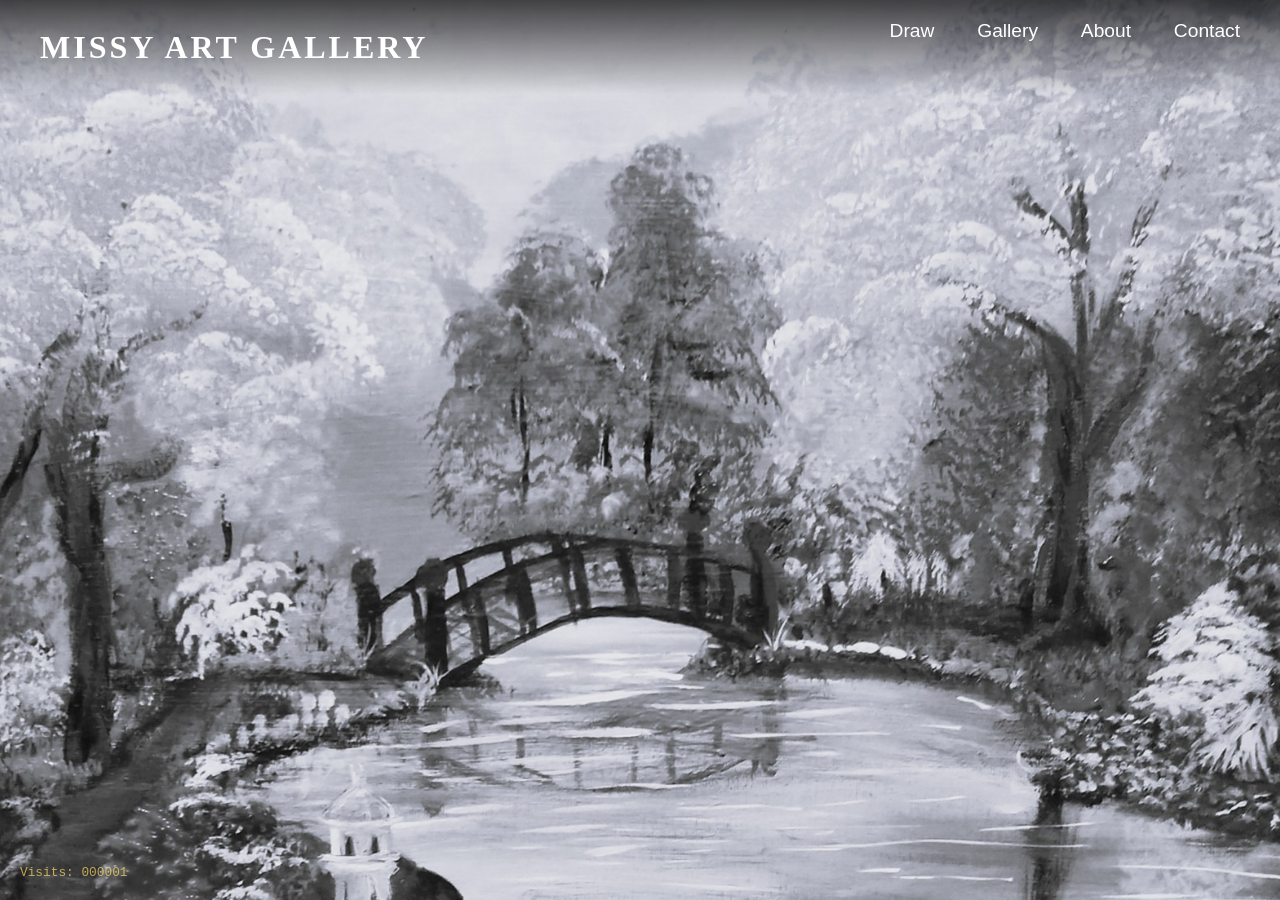
<file: index.html>
<!DOCTYPE html>
<html lang="en">
<head>
    <meta charset="UTF-8">
    <meta name="viewport" content="width=device-width, initial-scale=1.0, user-scalable=no">
    <title>Missy Art Gallery</title>
    <link rel="stylesheet" href="assets/style.css">
</head>
<body class="home-body">

    <header class="home-header">
        <h1>Missy Art Gallery</h1>
        <nav class="main-nav">
            <a href="draw.html">Draw</a>
            <a href="gallery.html">Gallery</a>
            <a href="about.html">About</a>
            <a href="contact.html">Contact</a>
        </nav>
    </header>

    <main id="color-reveal-container">
        <div class="image-wrapper">
            <!-- The color image is the background -->
        </div>
        <canvas id="reveal-canvas"></canvas>
        <div id="sparkle-container"></div>
        <div id="visit-counter">Visits: <span id="count">...</span></div>
    </main>

    <script src="assets/script.js"></script>

</body>
</html>
</file>
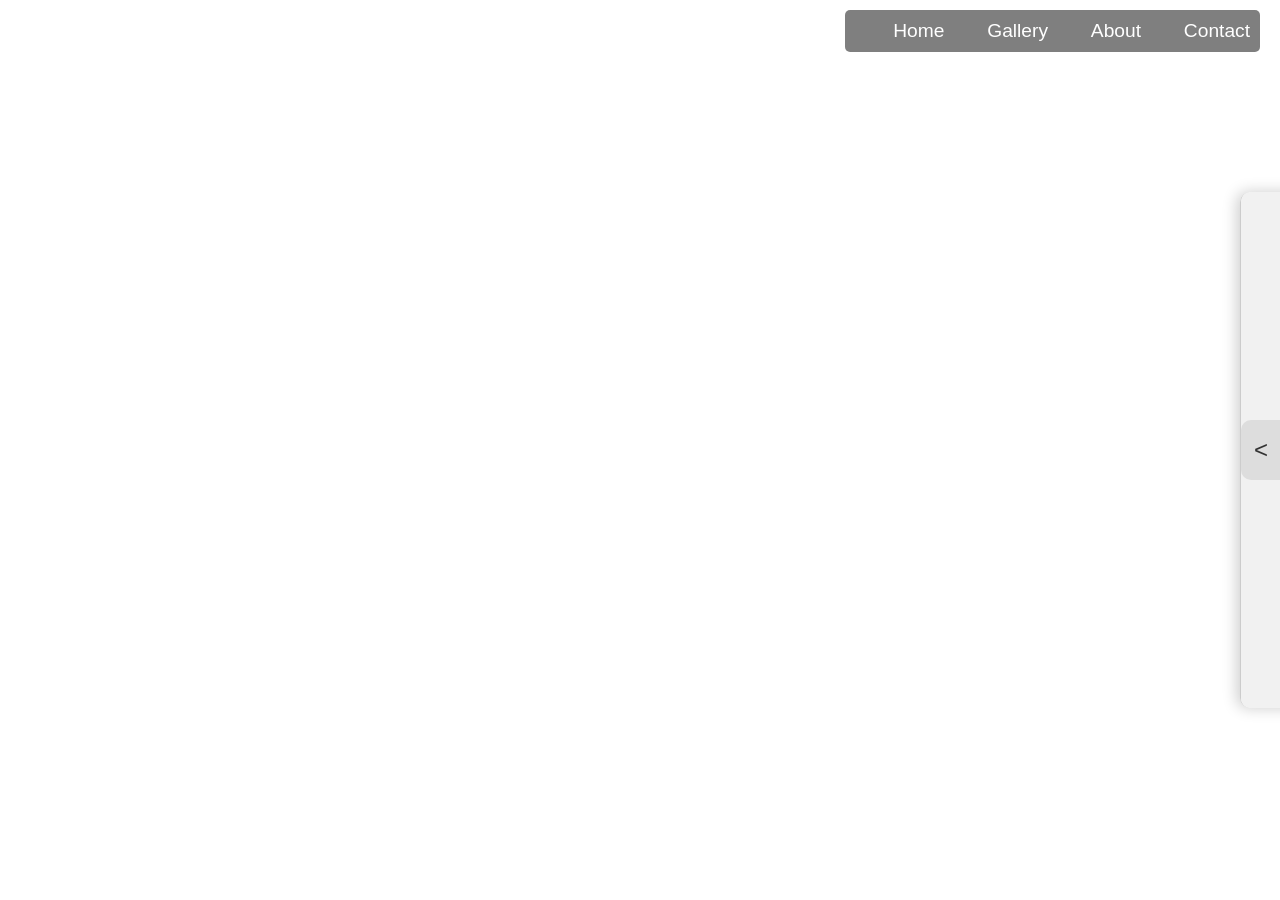
<file: draw.html>
<!DOCTYPE html>
<html lang="en">
<head>
    <meta charset="UTF-8">
    <meta name="viewport" content="width=device-width, initial-scale=1.0, user-scalable=no">
    <title>Draw - Missy Art</title>
    <link rel="stylesheet" href="assets/style.css">
    <!-- Using the local html2canvas library provided -->
    <script src="assets/html2canvas.js"></script>
</head>
<body class="draw-page-body">

    <div id="draw-container">
        <canvas id="drawing-canvas"></canvas>
    </div>

    <!-- Main Desktop Navigation -->
    <nav class="main-nav" style="position: fixed; top: 10px; right: 20px; z-index: 1000; background: rgba(0,0,0,0.5); padding: 10px; border-radius: 5px;">
        <a href="index.html">Home</a>
        <a href="gallery.html">Gallery</a>
        <a href="about.html">About</a>
        <a href="contact.html">Contact</a>
    </nav>

    <!-- Mobile Navigation -->
    <nav class="mobile-nav">
        <a href="index.html">Home</a>
        <a href="gallery.html">Gallery</a>
        <a href="about.html">About</a>
        <a href="contact.html">Contact</a>
    </nav>

    <div class="draw-toolbar" id="draw-toolbar">
        <div class="toolbar-handle" id="toolbar-handle">
            &lt;
        </div>
        <div class="toolbar-content">

            <div class="tool-group">
                <h3>Brushes</h3>
                <select id="brush-type">
                    <option value="pen">Fine Pen</option>
                    <option value="marker">Broad Marker</option>
                    <option value="crayon">Waxy Crayon</option>
                    <option value="airbrush">Soft Airbrush</option>
                    <option value="neon">Neon Glow</option>
                    <option value="erase">Eraser</option>
                </select>
            </div>

            <div class="tool-group">
                <h3>Color</h3>
                <input type="color" id="color-picker" value="#000000">
            </div>

            <div class="tool-group">
                <h3>Size</h3>
                <input type="range" id="brush-size" min="1" max="100" value="5">
            </div>

            <div class="tool-group">
                <h3>Coloring Pages</h3>
                <select id="coloring-page-select">
                    <option value="">-- Select a Page --</option>
                    <option value="assets/coloringpages/butterfly1.png">Butterfly</option>
                    <option value="assets/coloringpages/cut1.png">Flower Design 1</option>
                    <option value="assets/coloringpages/cut2.png">Flower Design 2</option>
                    <option value="assets/coloringpages/easter.png">Easter Scene</option>
                    <option value="assets/coloringpages/easteregg.png">Easter Egg</option>
                    <option value="assets/coloringpages/fairy3.png">Fairy</option>
                    <option value="assets/coloringpages/fairywoods.png">Fairy Woods</option>
                    <option value="assets/coloringpages/flower2.png">Wildflowers</option>
                    <option value="assets/coloringpages/flowers.png">Spring Flowers</option>
                    <option value="assets/coloringpages/frog1.png">Frog</option>
                    <option value="assets/coloringpages/gecko1.png">Gecko</option>
                    <option value="assets/coloringpages/knome1.png">Gnome 1</option>
                    <option value="assets/coloringpages/knome2.png">Gnome 2</option>
                    <option value="assets/coloringpages/knome3.png">Gnome 3</option>
                    <option value="assets/coloringpages/love1.png">Love Heart</option>
                    <option value="assets/coloringpages/loved1.png">Loved Word Art</option>
                    <option value="assets/coloringpages/pirate1.png">Pirate</option>
                    <option value="assets/coloringpages/cut in 12.png">Flower Bouquet</option>
                    <option value="assets/coloringpages/cut in 2.png">Nature Design</option>
                    <option value="assets/coloringpages/tomorrow.png">Tomorrow Quote</option>
                    <option value="assets/coloringpages/turtle.png">Sea Turtle 1</option>
                    <option value="assets/coloringpages/turtle1.png">Sea Turtle 2</option>
                    <option value="assets/coloringpages/yourself1.png">Yourself Quote</option>
                </select>
            </div>

            <div class="tool-group">
                <h3>Actions</h3>
                <button id="action-undo">Undo</button>
                <button id="action-clear">Clear All</button>
                <button id="action-save">Save Artwork</button>
            </div>

        </div>
    </div>

    <script src="assets/draw.js"></script>

</body>
</html>
</file>
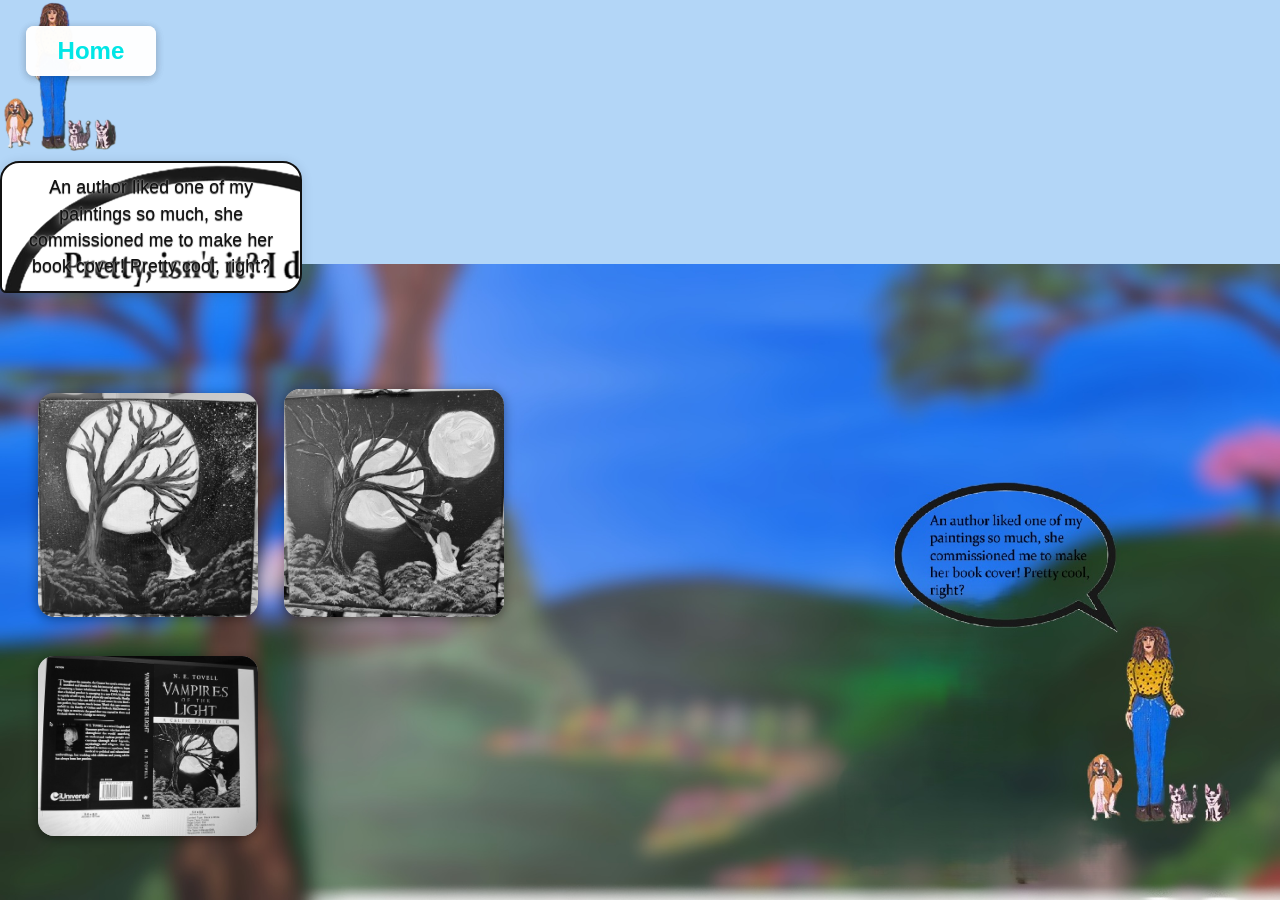
<file: MissyArtGallery/book-page.html>
<!-- 1442:0324 -->
<!DOCTYPE html>
<html lang="en">
<head>
  <meta charset="UTF-8" />
  <meta name="viewport" content="width=device-width, initial-scale=1.0" />
  <title>Book Gallery</title>
  <link rel="stylesheet" href="style.css" />
  <style>
    body {
      margin: 0;
      padding: 0;
      min-height: 100vh;
      background: url('Book/BookBack.png') right bottom/contain no-repeat, #b3d6f7;
      background-size: contain;
      background-position: right bottom;
      background-repeat: no-repeat;
      position: relative;
      font-family: 'Segoe UI', Arial, sans-serif;
    }
    .book-gallery {
      display: flex;
      flex-direction: row;
      justify-content: flex-start;
      align-items: flex-end;
      gap: 2vw;
      position: absolute;
      left: 3vw;
      bottom: 4vw;
      z-index: 2;
    }
    .book-gallery img {
      width: 220px;
      height: auto;
      border-radius: 1rem;
      box-shadow: 0 2px 12px #0006;
      filter: grayscale(1);
      transition: filter 0.4s, box-shadow 0.3s;
      cursor: pointer;
      background: #fff8;
    }
    .book-gallery img:hover,
    .book-gallery img.visited {
      filter: grayscale(0);
      box-shadow: 0 4px 24px #00e6e688;
    }
    .back-link {
      position: absolute;
      top: 2vw;
      left: 2vw;
      font-size: 1.5rem;
      font-weight: bold;
      color: #00e6e6;
      background: rgba(255,255,255,0.85);
      border-radius: 0.5rem;
      padding: 0.7rem 2rem;
      text-decoration: none;
      box-shadow: 0 2px 8px #0002;
      transition: background 0.2s, color 0.2s;
      z-index: 10;
      display: inline-block;
    }
    .back-link:hover {
      background: #00e6e6;
      color: #fff;
    }
    @media (max-width: 900px) {
      .book-gallery img { width: 140px; }
      .book-gallery { gap: 1vw; }
    }
    @media (max-width: 600px) {
      .book-gallery img { width: 90px; }
      .book-gallery { gap: 0.5vw; left: 1vw; bottom: 2vw; }
      .back-link { font-size: 1.1rem; padding: 0.5rem 1rem; }
    }
  </style>
</head>
<body>
  <a href="index.html" class="back-link">Home</a>
  <a href="#" class="back-link" id="homeBackLink">Home</a>
  <div class="book-gallery">
    <img src="Book/Book1.jpg" alt="Book 1" />
    <img src="Book/Book2.jpg" alt="Book 2" />
    <img src="Book/Book3.jpg" alt="Book 3" />
  </div>
  <!-- Modal for full image view (copied from gallery.html) -->
  <div class="modal" id="imageModal">
    <span class="close">&times;</span>
    <img class="modal-content" id="modalImg" />
  </div>
  <script src="gallery.js"></script>
  <script>
    // Mark images as visited and open modal when clicked
    document.querySelectorAll('.book-gallery img').forEach(img => {
      img.addEventListener('click', () => {
        img.classList.add('visited');
        if (typeof openModal === 'function') {
          openModal(img.src, img);
        }
      });
    });
    // Home link: set Missy to full color on return
    document.getElementById('homeBackLink').addEventListener('click', function(e) {
      e.preventDefault();
      // Set global full color mode for all backgrounds/elements (except gallery images)
      localStorage.setItem('missyFullColor', '1');
      localStorage.setItem('siteFullColor', '1');
      localStorage.setItem('skipColorWave', '1');
      window.location.href = 'index.html';
    });
  </script>
</body>
</body>
<!-- Missy Assistant Widget -->
<div class="missy-corner-widget" id="missyCornerWidget">
  <img src="Book/MissyCutOut.png" alt="Missy" class="missy-corner-img" id="missyCornerImg" style="cursor:pointer;" />
  <div class="missy-corner-bubble" id="missyCornerBubble"></div>
</div>
<script>
  // Random bubble logic
  const bubbleImgs = [
    'Book/BubbleHi.png',
    'Book/BubbleClick.png',
    'Book/BubblePretty.png',
    'Book/BubblePeaceful.png',
    'Book/BubbleShowAround.png',
    'Book/BubbleFeelFree.png'
  ];
  const bubbleMsgs = [
    "Hi! Welcome to the gallery!",
    "Click me for a surprise!",
    "An author liked one of my paintings so much, she commissioned me to make her book cover! Pretty cool, right?",
    "It's so peaceful here.",
    "Let me show you around!",
    "Feel free to explore!"
  ];
  const idx = Math.floor(Math.random() * bubbleImgs.length);
  const bubble = document.getElementById('missyCornerBubble');
  bubble.style.backgroundImage = `url('${bubbleImgs[idx]}')`;
  bubble.textContent = bubbleMsgs[idx];

  document.getElementById('missyCornerImg').addEventListener('click', function(e) {
    e.preventDefault();
    // Pick a random page (excluding current page)
    const pages = [
      { url: 'index.html', name: 'Home' },
      { url: 'gallery.html', name: 'Gallery' },
      { url: 'book-page.html', name: 'Book' },
      { url: 'aboutme/AboutMe.html', name: 'About Me' }
    ];
    const current = window.location.pathname.split('/').pop().toLowerCase();
    const filtered = pages.filter(p => !current.includes(p.url.toLowerCase()));
    const pick = filtered[Math.floor(Math.random() * filtered.length)];
    window.location.href = pick.url;
  });
</script>
</html>
</file>
<file: assets/style.css>
/* ======================================== */
/*              GENERAL SETUP               */
/* ======================================== */

body, html {
  margin: 0;
  padding: 0;
  width: 100%;
  font-family: sans-serif;
  background-color: #111;
  color: white;
  /* Disable pull-to-refresh and other overscroll actions */
  overscroll-behavior-y: contain;
}

/* Let body scroll on pages that need it */
body.scrollable {
  overflow-y: auto;
  overflow-x: hidden;
}

/* Hide scrollbar but allow scrolling */
body.scrollable::-webkit-scrollbar {
  width: 0 !important;
}

/* ======================================== */
/*                HOME PAGE                 */
/* ======================================== */

/* --- Body & Layout --- */
.home-body {
    background-color: #000;
    color: #fff;
    overflow: hidden; /* Prevent scrolling on the homepage */
    height: 100vh;
    width: 100vw;
    margin: 0;
    padding: 0;
    font-family: 'Helvetica Neue', sans-serif;
    display: flex;
    flex-direction: column;
    justify-content: center;
    align-items: center;
}

/* --- Main Image Container --- */
#color-reveal-container {
    position: relative;
    width: 100%;
    height: 100%;
    overflow: hidden;
    cursor: none; /* Hide cursor over the interactive area */
}

.image-wrapper {
    position: absolute;
    top: 0;
    left: 0;
    width: 100%;
    height: 100%;
    /* The COLOR image is the background of this div */
    background-image: url('home-bg.jpg'); /* Using the home-bg.jpg as requested */
    background-size: cover;
    background-position: center;
}

#reveal-canvas {
    position: absolute;
    top: 0;
    left: 0;
    width: 100%;
    height: 100%;
    /* The B&W image is drawn onto the canvas */
    background-color: transparent;
}

#sparkle-container { position: absolute; top: 0; left: 0; width: 100%; height: 100%; pointer-events: none; }

/* --- Header & Navigation --- */
.home-header {
    position: fixed;
    top: 0;
    left: 0;
    width: 100%;
    padding: 20px 40px;
    box-sizing: border-box;
    display: flex;
    justify-content: space-between;
    align-items: center;
    z-index: 10;
    background: linear-gradient(to bottom, rgba(0,0,0,0.7), transparent);
    pointer-events: none; /* Let clicks pass through to the canvas */
    z-index: 1000; /* Extremely high z-index to stay on top */
}

.home-header h1 {
    font-family: 'Constantia', serif;
    font-size: 2em;
    letter-spacing: 3px;
    text-transform: uppercase;
    margin: 0;
    pointer-events: auto; /* Re-enable pointer events for the title */
}

.home-header nav {
    pointer-events: auto; /* Re-enable pointer events for the nav */
}

.home-header nav a {
    color: white;
    text-decoration: none;
    font-size: 1.2em;
    margin-left: 2em;
    transition: color 0.2s;
}

.home-header nav a:hover { color: #ffe066; }

/* --- Mobile View for Homepage --- */
@media (max-width: 768px) {
    .home-header {
        flex-direction: column;
        justify-content: center;
        text-align: center;
        padding: 15px;
        background: rgba(0,0,0,0.5);
    }
    .home-header h1 { font-size: 1.5em; margin-bottom: 10px; }
    .home-header nav { display: flex; justify-content: center; flex-wrap: wrap; }
    .home-header nav a { font-size: 1em; margin: 0 10px; }
}


/* ======================================== */
/*            DESKTOP LAYOUT & NAV            */
/* ======================================== */

.page-container {
  display: grid;
  grid-template-columns: 1fr 90px; /* Content on left, sidebar on right */
  min-height: 100vh;
}

.main-content {
  grid-column: 1;
  padding: 1.5em;
  padding-right: 110px; /* Leave space for the fixed sidebar */
}

.sidebar {
  position: fixed;
  right: 0;
  top: 0;
  width: 110px;
  height: 100vh;
  background-color: #000;
  border-left: 1px solid #444;
  text-align: center;
  z-index: 1000;
  display: flex;
  flex-direction: column;
  padding: 2em 0; /* Consistent padding at top and bottom */
  box-sizing: border-box;
}

.sidebar-nav {
  display: flex;
  flex-direction: column;
  gap: 1em;
  margin-bottom: 3em; /* Space between links and the title below */
}

.sidebar-nav a {
  color: #fff;
  text-decoration: none;
  font-size: 1em;
  font-family: sans-serif;
  transition: color 0.2s;
  padding: 5px 0;
}

.sidebar-nav a:hover {
  color: #ffe066;
}

.sidebar h1 {
  margin: 0; /* Positioned right after the nav */
  font-size: 2.2em;
  font-family: 'Constantia', serif;
  letter-spacing: 5px;
  text-transform: uppercase;
  writing-mode: vertical-rl;
  transform: rotate(180deg);
  pointer-events: none;
  flex-grow: 1; /* Allows it to take up the remaining space */
  display: flex;
  justify-content: center;
}

.main-nav {
  text-align: right;
  margin-bottom: 2em;
}

.main-nav a {
  color: white;
  text-decoration: none;
  margin-left: 2em;
  font-size: 1.2em;
  transition: color 0.2s;
}

.main-nav a:hover, .mobile-nav a:hover {
  color: #ffe066;
}


/* ======================================== */
/*           MOBILE LAYOUT & NAV            */
/* ======================================== */
.mobile-nav {
  display: none;
}

@media (max-width: 768px) {
  .page-container {
      display: block;
      min-height: calc(100vh - 60px);
  }
  .main-content {
      padding: 1em;
      padding-bottom: 70px;
  }
  .sidebar, .main-nav {
      display: none;
  }
  .mobile-nav {
      display: flex;
      justify-content: space-around;
      align-items: center;
      position: fixed;
      bottom: 0;
      left: 0;
      right: 0;
      height: 60px;
      background-color: rgba(0, 0, 0, 0.9);
      border-top: 1px solid #444;
      z-index: 1000;
  }
  .mobile-nav a {
      color: #ffe066; /* Yellow for visibility */
      text-decoration: none;
      font-size: 0.9em;
      font-weight: bold;
  }
}

/* ======================================== */
/*              GALLERY PAGE                */
/* ======================================== */

.gallery-container {
  background-image: url('bgbw.png');
  background-attachment: fixed;
  background-size: cover;
  padding: 2em;
  border-radius: 10px;
}

#gallery-grid {
  display: grid;
  grid-template-columns: repeat(auto-fill, minmax(200px, 1fr));
  gap: 1em;
}

.gallery-item img {
  width: 100%;
  height: 100%;
  object-fit: cover;
  display: block;
  border-radius: 5px;
  cursor: pointer;
  filter: grayscale(100%);
  transition: filter 0.3s ease-in-out;
}

.gallery-item:hover img, .gallery-item.viewed img {
  filter: grayscale(0%);
}

#load-more-btn {
  display: block;
  margin: 2em auto;
  padding: 1em 2.5em;
  background-color: #ffe066;
  color: #000;
  border: none;
  border-radius: 5px;
  font-size: 1em;
  cursor: pointer;
  transition: background-color 0.2s;
}

#load-more-btn:hover { background-color: #fff; }
#load-more-btn.hidden { display: none; }


/* ======================================== */
/*                 LIGHTBOX                 */
/* ======================================== */

#lightbox-overlay {
  position: fixed;
  top: 0; left: 0; width: 100%; height: 100%;
  background: rgba(0, 0, 0, 0.9);
  display: none;
  justify-content: center;
  align-items: center;
  z-index: 2000;
  padding: 1em;
  box-sizing: border-box;
}
#lightbox-image { max-width: 95vw; max-height: 80vh; border-radius: 5px; }
#close-lightbox { position: absolute; top: 15px; right: 25px; font-size: 45px; color: white; cursor: pointer; }
#lightbox-caption { position: absolute; bottom: 15px; text-align: center; color: #ccc; padding: 10px; width: 80%; max-width: 700px; }


/* ======================================== */
/*                ABOUT PAGE                */
/* ======================================== */

.about-container {
    background-image: url('bgbw.png');
    background-attachment: fixed;
    background-size: cover;
    margin: -2em;
}
.about-section {
    height: 100vh;
    display: flex;
    justify-content: center;
    align-items: center;
    padding: 2em;
    box-sizing: border-box;
}
.about-section img {
    max-width: 100%;
    max-height: 100%;
    object-fit: contain;
    border-radius: 10px;
    box-shadow: 0 10px 30px rgba(0,0,0,0.5);
}
@media (max-width: 768px) {
  .about-container { margin: -1em; padding-bottom: 60px; }
  .about-section { height: auto; min-height: 80vh; padding: 1em; }
}

/* ======================================== */
/*                 DRAW PAGE                */
/* ======================================== */

.draw-page-body {
    background-color: #fff;
    overflow: hidden; /* No scrolling on the draw page */
}

#draw-container {
    position: relative;
    width: 100vw;
    height: 100vh;
}

#drawing-canvas {
    position: absolute;
    top: 0;
    left: 0;
    width: 100%;
    height: 100%;
    cursor: crosshair;
}

/* --- Slide-out Toolbar --- */
.draw-toolbar {
    position: fixed;
    top: 50%;
    right: 0;
    transform: translateY(-50%) translateX(calc(100% - 40px));
    width: 250px;
    background-color: rgba(240, 240, 240, 0.9);
    border-left: 1px solid #ccc;
    border-top-left-radius: 10px;
    border-bottom-left-radius: 10px;
    box-shadow: -3px 0 15px rgba(0,0,0,0.2);
    transition: transform 0.3s ease-in-out;
    padding: 10px;
    z-index: 100;
    max-height: 90vh;
    overflow-y: auto;
}

.draw-toolbar:hover, .draw-toolbar.open {
    transform: translateY(-50%) translateX(0);
}

.toolbar-handle {
    position: absolute;
    left: 0;
    top: 50%;
    transform: translateY(-50%);
    width: 40px;
    height: 60px;
    background-color: #ddd;
    border-top-left-radius: 10px;
    border-bottom-left-radius: 10px;
    cursor: pointer;
    display: flex;
    justify-content: center;
    align-items: center;
    color: #333;
    font-size: 24px;
}

.toolbar-content {
    margin-left: 40px; /* Space for the handle */
    padding: 10px;
}

.toolbar-content h3 {
    margin-top: 0;
    margin-bottom: 10px;
    color: #333;
}

.tool-group {
    margin-bottom: 15px;
}

.tool-group button, .tool-group input {
    width: 100%;
    padding: 8px;
    margin-bottom: 5px;
    border: 1px solid #ccc;
    border-radius: 5px;
    background-color: #fff;
    cursor: pointer;
    font-size: 14px;
}
.tool-group button:hover { background-color: #eee; }
.tool-group button.active { background-color: #ffe066; }

input[type="color"] {
    padding: 0;
    height: 40px;
}

/* --- Coloring Pages --- */
#coloring-pages-container {
    display: flex;
    gap: 5px;
    overflow-x: auto;
}

#coloring-pages-container img {
    width: 60px;
    height: 60px;
    object-fit: cover;
    border: 2px solid #ccc;
    border-radius: 5px;
    cursor: pointer;
    transition: transform 0.2s;
}
#coloring-pages-container img:hover { transform: scale(1.05); }

/* --- Simple Back Button --- */
.back-button {
    position: fixed;
    top: 20px;
    left: 20px;
    padding: 10px 20px;
    background-color: rgba(0,0,0,0.5);
    color: white;
    text-decoration: none;
    border-radius: 5px;
    z-index: 100;
}

/* ======================================== */
/*               CONTACT PAGE               */
/* ======================================== */

.contact-container {
    background-image: url('bgbw.png');
    background-attachment: fixed;
    background-size: cover;
    padding: 1.5em;
    border-radius: 10px;
    max-width: 800px;
    margin: 0 auto;
    background-color: rgba(0, 0, 0, 0.85); /* More opaque for better readability */
    color: #ffe066; /* Gold text for high contrast */
    box-shadow: 0 0 20px rgba(0,0,0,0.5);
}

.contact-container h2 {
    color: #ffe066;
    text-align: center;
    font-size: 1.5em;
    margin-bottom: 0.5em;
    margin-top: 0;
}

.form-group {
    margin-bottom: 0.8em;
}

.form-group label {
    display: block;
    margin-bottom: 0.2em;
    color: #ffe066; /* Matching gold for high contrast */
    font-size: 0.9em;
}

.form-group input,
.form-group textarea {
    width: 100%;
    padding: 0.6em;
    border: 1px solid #555;
    background-color: #222;
    color: #fff;
    border-radius: 5px;
    font-size: 0.9em;
    box-sizing: border-box;
}

.submit-btn {
    display: block;
    width: 100%;
    padding: 0.8em;
    background-color: #ffe066;
    color: #000;
    border: none;
    border-radius: 5px;
    font-size: 1.1em;
    cursor: pointer;
    transition: background-color 0.2s;
}

.email-note {
    display: block;
    text-align: center;
    font-size: 0.75em;
    color: #888;
    margin-top: 5px;
}

.contact-details {
    margin-top: 1.5em;
    padding-top: 1em;
    border-top: 1px solid #444;
    text-align: center;
    color: #ffe066; /* Highly readable gold */
}

.contact-details h3 {
    color: #ffe066;
    margin-bottom: 0.5em;
    font-size: 1.2em;
}

.contact-details p {
    margin: 0.2em 0;
    font-size: 1em;
}

/* --- Visit Counter Style --- */
#visit-counter {
    position: fixed;
    bottom: 20px;
    left: 20px;
    font-family: 'Courier New', Courier, monospace;
    font-size: 0.8em;
    color: #ffe066; /* Gold/Yellow as requested */
    opacity: 0.7;
    z-index: 1000;
}

.contact-details a {
    color: #fff;
    text-decoration: none;
    transition: color 0.2s;
}

.contact-details a:hover {
    color: #ffe066;
}
</file>
<file: MissyArtGallery/style.css>
/* Responsive fix for contact modal on narrow screens */
@media (max-width: 600px) {
  .contact-modal-content {
    width: 98vw !important;
    max-width: 98vw !important;
    left: 50% !important;
    top: 50% !important;
    transform: translate(-50%, -50%) !important;
    padding: 0.5rem 0 !important;
  }
  .contact-info-box {
    width: 96vw !important;
    min-width: unset !important;
    font-size: 0.95rem !important;
    padding: 0.7rem 0.5rem !important;
  }
  .contact-info-details {
    font-size: 0.95rem !important;
  }
}
/* Book page gallery alignment fix */
.book-gallery {
  display: flex;
  flex-wrap: wrap;
  justify-content: center;
  align-items: flex-end;
  gap: 2vw;
  margin: 2vw auto 0 auto;
  width: 100%;
  max-width: 700px;
}
.book-gallery img {
  width: 180px;
  height: auto;
  border-radius: 1rem;
  box-shadow: 0 2px 12px #0006;
  filter: grayscale(1);
  transition: filter 0.4s, box-shadow 0.3s;
  cursor: pointer;
  background: #fff8;
  margin-bottom: 1vw;
}
@media (max-width: 900px) {
  .book-gallery img { width: 120px; }
}
@media (max-width: 600px) {
  .book-gallery img { width: 90px; }
  .book-gallery { gap: 1vw; }
}
/* Contact Modal and About Me Modal improvements */
.contact-modal-content {
  position: fixed;
  top: 50%;
  left: 50%;
  transform: translate(-50%, -50%);
  max-width: 95vw;
  width: 600px;
  display: flex;
  flex-direction: column;
  align-items: center;
  justify-content: center;
  z-index: 1000;
  background: none;
}
.contact-modal-img {
  width: 100%;
  max-width: 600px;
  border-radius: 1.2rem;
  box-shadow: 0 2px 16px #0002;
  display: block;
}
.contact-info-box {
  position: relative;
  min-width: 320px;
  max-width: 90vw;
  background: rgba(255,255,255,0.96);
  border-radius: 1rem;
  box-shadow: 0 2px 16px #0003;
  display: flex;
  flex-direction: column;
  align-items: center;
  justify-content: center;
  z-index: 10;
  padding: 1.2rem 1.5rem;
  font-size: 1.1rem;
  margin: 0 auto;
  text-align: center;
}
.contact-info-box h2 {
  margin: 0 0 0.5rem 0;
  font-size: 1.1rem;
  color: #111;
  text-shadow: 0 1px 4px #fff;
}
.contact-info-details {
  display: flex;
  flex-direction: column;
  gap: 0.3rem;
  width: 100%;
  align-items: center;
  text-align: center;
}
@media (max-width: 900px) {
  .contact-modal-content { width: 98vw; max-width: 98vw; }
  .contact-modal-img { max-width: 98vw; }
  .contact-info-box { width: 90vw; font-size: 0.95rem; }
}
@media (max-width: 600px) {
  .contact-modal-content { width: 100vw; max-width: 100vw; }
  .contact-modal-img { max-width: 100vw; }
  .contact-info-box { width: 98vw; font-size: 0.9rem; }
}
/* Missy bubble uses transparent PNG background, no solid fill */
/* Missy bubble uses transparent PNG background, no solid fill */
.missy-corner-bubble {
  background: no-repeat center/contain;
  color: #222;
  border: none;
  padding: 2.5rem 2.5rem 2.5rem 2.5rem;
  font-size: 1.25rem;
  max-width: 320px;
  min-width: 120px;
  min-height: 80px;
  margin-bottom: 0.7rem;
  pointer-events: auto;
  font-family: 'Segoe UI', Arial, sans-serif;
  line-height: 1.5;
  letter-spacing: 0.01em;
  display: flex;
  align-items: center;
  justify-content: center;
  text-align: center;
  text-shadow: 0 2px 8px #fff, 0 1px 1px #000, 0 0px 2px #fff;
}
@media (max-width: 600px) {
  .missy-corner-img {
    width: 100px;
    max-width: 50vw;
  }
  .missy-corner-bubble {
    font-size: 1.1rem;
    max-width: 90vw;
    padding: 1.5rem 1.1rem 1.5rem 1.1rem;
  }
}
@media (max-width: 600px) {
  .missy-corner-img {
    width: 100px;
    max-width: 50vw;
  }
  .missy-corner-bubble {
    font-size: 1.1rem;
    max-width: 90vw;
    padding: 1rem 1.1rem;
  }
}
/* Contact the Artist section styles 1442:0324 */  */

/* Missy Assistant Widget (fixed corner) */
.missy-corner-widget {
  position: fixed;
  right: 1vw;
  bottom: 1vw;
  z-index: 9999;
  display: flex;
  flex-direction: column;
  align-items: flex-end;
  pointer-events: none;
}
.missy-corner-img {
  width: 120px;
  max-width: 30vw;
  height: auto;
  margin-bottom: 0.2rem;
  pointer-events: none;
}
.missy-corner-bubble {
  background: #fff;
  color: #111;
  border: 2px solid #111;
  border-radius: 1.2rem 1.2rem 1.2rem 0.4rem;
  padding: 0.7rem 1.2rem;
  font-size: 1.1rem;
  max-width: 260px;
  margin-bottom: 0.5rem;
  box-shadow: 0 2px 12px #0002;
  pointer-events: auto;
}
@media (max-width: 600px) {
  .missy-corner-img {
    width: 80px;
    max-width: 40vw;
  }
  .missy-corner-bubble {
    font-size: 0.95rem;
    max-width: 70vw;
    padding: 0.5rem 0.7rem;
  }
}
#missyImg {
  width: 120px;
  height: auto;
  max-width: 30vw;
  display: block;
  margin: 0 auto;
}
.missy-bubble {
  width: 110px;
  height: auto;
  max-width: 28vw;
  display: block;
  margin: 0.2rem auto 0 auto;
}
@media (max-width: 600px) {
  #missyImg {
    width: 160px;
    max-width: 80vw;
  }
  .missy-bubble {
    width: 210px;
    max-width: 90vw;
  }
}
#contact-section {
  width: 100vw;
  display: flex;
  justify-content: center;
  align-items: center;
  padding: 2rem 0;
  background: #f8f8f8;
}
#contact-section > div {
  position: relative;
  width: 90vw;
  max-width: 500px;
}
#contact-section img {
  width: 100%;
  border-radius: 1.2rem;
  box-shadow: 0 2px 16px #0002;
  display: block;
}
#contact-section .contact-box {
  position: absolute;
  left: 50%;
  top: 50%;
  transform: translate(-50%,-50%);
  width: 70%;
  max-width: 340px;
  height: 170px;
  background: #1ed760;
  border-radius: 1.2rem;
  box-shadow: 0 2px 12px #0002;
  display: flex;
  flex-direction: column;
  align-items: center;
  justify-content: center;
  gap: 1rem;
  padding: 1.2rem 1rem;
}
#contact-section .contact-box h2 {
  margin: 0 0 0.5rem 0;
  font-size: 1.3rem;
  color: #111;
}
#contact-section .contact-box a {
  color: #1877f3;
  font-size: 1.1rem;
  text-decoration: none;
  display: flex;
  align-items: center;
  gap: 0.5rem;
  transition: color 0.2s;
}
#contact-section .contact-box a#contactEmail {
  color: #111;
}
#contact-section .contact-box a:hover {
  color: #e6007a;
}
@media (max-width: 600px) {
  #contact-section > div {
    max-width: 98vw;
  }
  #contact-section .contact-box {
    width: 90vw;
    max-width: 98vw;
    height: auto;
    min-height: 120px;
    padding: 1rem 0.5rem;
  }
  #contact-section .contact-box h2 {
    font-size: 1.1rem;
  }
  #contact-section .contact-box a {
    font-size: 1rem;
  }
}
/* Floating close button for About Me modal */
#floatingCloseBtn {
  position: fixed;
  bottom: 32px;
  right: 32px;
  z-index: 9999;
  background: #fff;
  color: #111;
  font-size: 2.2rem;
  border: 2px solid #00e6e6;
  border-radius: 50%;
  width: 48px;
  height: 48px;
  box-shadow: 0 2px 12px #0004;
  cursor: pointer;
  display: none;
  align-items: center;
  justify-content: center;
  transition: background 0.2s, color 0.2s;
}
#floatingCloseBtn:hover {
  background: #00e6e6;
  color: #fff;
}

/* Scroll indicator for About Me modal */
#scrollIndicator {
  position: fixed;
  left: 50%;
  top: calc(100vh - 80px);
  transform: translateX(-50%);
  background: rgba(255,255,255,0.9);
  color: #00e6e6;
  font-size: 1.3rem;
  padding: 0.5rem 1.2rem;
  border-radius: 1.2rem;
  box-shadow: 0 2px 8px #0002;
  z-index: 9998;
  pointer-events: none;
  user-select: none;
  -webkit-user-select: none;
  animation: scroll-indicator-bounce 1.2s infinite;
}
@keyframes scroll-indicator-bounce {
  0%, 100% { top: calc(100vh - 80px); }
  50% { top: calc(100vh - 70px); }
}
/* Clean gallery header styles */
.gallery-header-clean {
  position: relative;
  z-index: 2;
  background: transparent;
  padding: 2rem 0 1rem 0;
  text-align: center;
  display: flex;
  flex-direction: column;
  align-items: center;
}
.gallery-header-clean .site-title {
  font-size: 3rem;
  font-weight: bold;
  letter-spacing: 0.1em;
  color: #111;
  margin-bottom: 1.5rem;
  text-align: center;
  -webkit-user-select: none;
  user-select: none;
}
.gallery-nav-clean {
  display: flex;
  gap: 2.5rem;
  justify-content: center;
  margin-bottom: 1.5rem;
}
.gallery-nav-clean .nav-link {
  font-size: 2rem;
  font-weight: bold;
  color: #111;
  text-decoration: none;
  background: none;
  border: none;
  padding: 0.5rem 1rem;
  transition: color 0.3s;
  cursor: pointer;
  -webkit-user-select: none;
  user-select: none;
}
.gallery-nav-clean .nav-link:hover, .gallery-nav-clean .nav-link:focus {
  color: #e6007a;
}
.site-subtitle { 
  font-size: 1.1rem;
  margin-top: 0.5rem;
  margin-bottom: 2rem;
  color: #111;
  text-align: center;
  letter-spacing: 0.05em;
  -webkit-user-select: none;
  user-select: none;
}
/* Colorful, modern, mobile-first styles for the digital art gallery */
body {
  margin: 0;
  font-family: 'Segoe UI', Arial, sans-serif;
  color: #111;
}

.home-bg {
  min-height: 100vh;
  width: 100vw;
  position: fixed;
  top: 0; left: 0; right: 0; bottom: 0;
  z-index: 0;
  overflow: hidden;
  pointer-events: none;
}
.home-bg::before {
  content: '';
  position: absolute;
  top: 0; left: 0; right: 0; bottom: 0;
  background: url('homeback16x9.jpg') center center/cover no-repeat;
  filter: grayscale(1);
  z-index: 0;
  pointer-events: none;
}

.color-reveal {
  position: absolute;
  top: 0; left: 0; right: 0; bottom: 0;
  background: url('homeback16x9.jpg') center center/cover no-repeat;
  z-index: 1;
  pointer-events: none;
  /* Start fully masked (hidden) */
  -webkit-mask-image: linear-gradient(90deg, transparent 0%, transparent 100%);
  mask-image: linear-gradient(90deg, transparent 0%, transparent 100%);
  -webkit-mask-size: 100% 100%;
  mask-size: 100% 100%;
  -webkit-mask-repeat: no-repeat;
  mask-repeat: no-repeat;
  transition: mask-image 0.3s, -webkit-mask-image 0.3s;
}

.home-overlay {
  position: absolute;
  top: 0; left: 0; right: 0; bottom: 0;
  display: flex;
  flex-direction: column;
  align-items: center;
  justify-content: flex-start;
  z-index: 10;
  pointer-events: auto;
}
/* Default top padding for desktop */
.home-overlay-top {
  padding-top: 5vh;
}

@media (max-width: 600px) {
  .home-overlay-top {
    padding-top: 1.5vh;
    overflow-y: auto;
    max-height: 100vh;
  }
}
.site-title {
  font-size: 3rem;
  font-weight: bold;
  letter-spacing: 0.1em;
  color: #111;
  margin-bottom: 2rem;
  text-align: center;
  -webkit-user-select: none;
  user-select: none;
  word-break: break-word;
}

.site-title span {
  display: inline-block;
  background: none !important;
  padding: 0;
  margin: 0;
  line-height: 1.1;
  font-size: inherit;
  font-family: inherit;
  font-weight: inherit;
  letter-spacing: inherit;
  transition: color 0.3s;
}
@media (max-width: 600px) {
  .site-title {
    font-size: 2rem;
    word-break: break-word;
  }
  .site-title span {
    font-size: inherit;
    padding: 0;
    margin: 0;
    background: none !important;
    line-height: 1.1;
  }
}
.home-nav {
  display: flex;
  gap: 2.5rem;
  margin-top: 1rem;
}

@media (max-width: 600px) {
  .home-nav {
    display: flex;
    flex-direction: row;
    justify-content: space-between;
    align-items: center;
    width: 98vw;
    margin: 0 auto;
    padding: 0 0 1.5rem 0;
    gap: 0;
  }
  .nav-link {
    font-size: 1.1rem;
    padding: 1rem 0.5rem;
    width: 33vw;
    min-width: 80px;
    max-width: 120px;
    background: rgba(255,255,255,0.7);
    border-radius: 0.5rem;
    display: block;
    box-sizing: border-box;
    color: #111;
    font-weight: bold;
    letter-spacing: 0.03em;
    box-shadow: 0 2px 8px #0001;
    text-align: center;
    margin: 0;
  }
  .nav-link:nth-child(1) { text-align: left; margin-left: 0.5vw; }
  .nav-link:nth-child(2) { text-align: center; }
  .nav-link:nth-child(3) { text-align: right; margin-right: 0.5vw; }
  .nav-link.active {
    background: #00e6e6;
    color: #fff;
  }
}
.nav-link {
  font-size: 2rem;
  font-weight: bold;
  color: #111;
  text-decoration: none;
  background: none;
  border: none;
  padding: 0.5rem 1rem;
  transition: color 0.3s, background 0.3s;
  cursor: pointer;
  -webkit-user-select: none;
  user-select: none;
  border-radius: 0.5rem;
}
.nav-link:hover, .nav-link:focus {
  color: #e6007a;
}
/* Only the active nav link gets a colored bar */
.nav-link.active {
  background: #00e6e6;
  color: #fff;
  filter: none !important;
}
.nav-link.visited {
  color: #00e6e6;
  filter: none !important;
}

/* Gallery page background */



  /* Add body-specific styles here if needed */

.gallery-bg {
  position: fixed;
  top: 0; left: 0; right: 0; bottom: 0;
  width: 100vw;
  height: 100vh;
  z-index: 0;
  background: url('Gallery/gallery-backgroundbw.png') repeat;
  background-size: 600px auto;
  pointer-events: none;
}
/* Remove ::before, use direct background on .gallery-bg for reliability */
.gallery-header {
  position: relative;
  z-index: 2;
  background: transparent;
  padding: 2rem 0 1rem 0;
  text-align: center;
}
.gallery-title {
  font-size: 2rem;
  font-weight: bold;
  color: #111;
  margin-bottom: 0.5rem;
}
.gallery-nav {
  display: flex;
  gap: 2rem;
  justify-content: center;
  margin-bottom: 1.5rem;
}
.gallery-nav .nav-link {
  font-size: 1.2rem;
}
/* ...existing gallery grid and thumb styles... */

.navbar {
  display: flex;
  justify-content: space-between;
  align-items: center;
  background: #e6007a;
  padding: 1rem 2rem;
  position: sticky;
  top: 0;
  z-index: 100;
}
.gallery-title {
  font-size: 1.5rem;
  font-weight: bold;
  letter-spacing: 2px;
}
.nav-links a {
  color: #fff;
  text-decoration: none;
  margin-left: 2rem;
  font-weight: 500;
  transition: color 0.2s;
}
.nav-links a:hover {
  color: #ffb300;
}
.hero {
  text-align: center;
  padding: 4rem 1rem 2rem 1rem;
  background: linear-gradient(120deg, #e6007a 0%, #00e6e6 100%);
}
.hero h1 {
  font-size: 2.5rem;
  margin: 0 0 1rem 0;
  color: #fff;
  letter-spacing: 3px;
}
.hero-sub {
  font-size: 1.2rem;
  color: #fff;
  opacity: 0.8;
}
.about-section {
  background: #231942;
  padding: 2rem 0 3rem 0;
  overflow-x: hidden;
}
.about-section h2 {
  text-align: center;
  margin-bottom: 2rem;
  color: #ffb300;
}
.about-panels {
  display: flex;
  overflow-x: auto;
  scroll-snap-type: x mandatory;
  gap: 2rem;
  padding: 0 2rem;
  justify-content: center;
}
.about-panel {
  flex: 0 0 70vw;
  max-width: 400px;
  min-width: 280px;
  background: #2d1457;
  border-radius: 1.5rem;
  box-shadow: 0 4px 24px #0008;
  margin-bottom: 1rem;
  scroll-snap-align: center;
  filter: grayscale(1);
  transition: filter 0.4s, box-shadow 0.3s;
  position: relative;
  text-align: center;
}
.about-panel.active {
  filter: grayscale(0);
  box-shadow: 0 8px 32px #e6007a88;
}
.about-panel img {
  width: 100%;
  height: 220px;
  object-fit: cover;
  border-radius: 1.5rem 1.5rem 0 0;
}
.bio {
  padding: 1rem;
  color: #fff;
  font-size: 1rem;
}
.gallery-section {
  background: transparent;
  padding: 2rem 0 4rem 0;
}
.gallery-section h2 {
  /* Responsive gallery grid and image sizing */
  .gallery-grid {
    display: grid;
    grid-template-columns: repeat(auto-fit, minmax(180px, 1fr));
    gap: 1.5rem;
    margin: 2vw auto;
    max-width: 1200px;
    padding-bottom: 2.5rem;
  }
  .gallery-thumb {
    width: 100%;
    max-width: 180px;
    aspect-ratio: 1/1.1;
    border-radius: 1rem;
    box-shadow: 0 2px 12px #0006;
    filter: grayscale(1);
    transition: filter 0.4s, box-shadow 0.3s;
    cursor: pointer;
    background: #fff8;
    height: auto;
    margin-bottom: 0.5rem;
  }
  @media (max-width: 900px) {
    .gallery-grid {
      grid-template-columns: repeat(auto-fit, minmax(140px, 1fr));
      max-width: 98vw;
      gap: 1rem;
    }
    .gallery-thumb {
      max-width: 120px;
    }
  }
  @media (max-width: 600px) {
    .gallery-grid {
      grid-template-columns: 1fr;
      max-width: 100vw;
      gap: 0.7rem;
      padding: 0 0.5vw 2vw 0.5vw;
    }
    .gallery-thumb {
      width: 90vw !important;
      max-width: 98vw !important;
      height: auto !important;
      border-radius: 1.1rem;
      margin: 0 auto 0.7rem auto;
      box-shadow: 0 2px 10px #0002;
    }
  }
  @media (max-width: 900px) {
    .gallery-grid {
      grid-template-columns: repeat(auto-fit, minmax(160px, 1fr));
      max-width: 98vw;
    }
    .gallery-thumb {
      max-width: 180px;
    }
  }
  @media (max-width: 600px) {
    .gallery-grid {
      grid-template-columns: repeat(auto-fit, minmax(120px, 1fr));
      max-width: 100vw;
    }
    .gallery-thumb {
      max-width: 120px;
    }
  }
  text-align: center;
  color: #00e6e6;
  margin-bottom: 2rem;
}
.gallery-bg {
  position: fixed;
  top: 0;
  left: 0;
  width: 100vw;
  height: 100vh;
  z-index: 0;
  background: url('Gallery/gallery-backgroundbw.png') center center/cover no-repeat;
  opacity: 1;
  pointer-events: none;
  filter: grayscale(1);
}
  transition: filter 0.4s, box-shadow 0.3s;
  cursor: pointer;
  box-shadow: 0 2px 12px #0006;
  background: #222;
}
.gallery-thumb.visited {
  filter: grayscale(0) !important;
}
.gallery-thumb:hover,
.gallery-thumb:focus {
  filter: grayscale(0);
  box-shadow: 0 4px 24px #00e6e688;
}
#backToTop {
  position: fixed;
  bottom: 2rem;
  right: 2rem;
  background: #e6007a;
  color: #fff;
  border: none;
  border-radius: 50%;
  width: 48px;
  height: 48px;
  font-size: 2rem;
  cursor: pointer;
  box-shadow: 0 2px 12px #0008;
  opacity: 0.7;
  z-index: 200;
  transition: opacity 0.2s, background 0.2s;
}
#backToTop:hover {
  opacity: 1;
  background: #ffb300;
  color: #231942;
}
.modal {
  display: none;
  position: fixed;
  z-index: 300;
  left: 0;
  top: 0;
  width: 100vw;
  height: 100vh;
  overflow: auto;
  background: url('Gallery/gallery-backgroundbw.png') repeat;
  background-size: 600px auto;
  /* No grayscale filter for new image */
  align-items: center;
  justify-content: center;
}
/* Gallery/About Me modal image zoomed and centered */
.modal-content {
  display: block;
  margin: 4vh auto;
  width: 90vw;
  max-width: 800px;
  max-height: 88vh;
  height: auto;
  object-fit: contain;
  border-radius: 1.2rem;
  box-shadow: 0 8px 32px #e6007a88;
  background: #fff;
}
@media (max-width: 700px) {
  .modal-content {
    max-width: 98vw;
    width: 98vw;
    border-radius: 0.7rem;
  }
}
@media (max-width: 400px) {
  .modal-content {
    max-width: 100vw;
    border-radius: 0.3rem;
  }
}
 /* ...existing styles... */
 /* ...your media queries below... */

  @media (max-width: 400px) {
    .modal-content {
      max-width: 100vw;
      border-radius: 0;
    }
  }
@media (max-width: 700px) {
  .modal-content {
    max-width: 100vw;
    width: 100vw;
    border-radius: 0;
  }
}
.close {
  position: absolute;
  top: 2rem;
  right: 3rem;
  color: #111;
  font-size: 2.5rem;
  font-weight: bold;
  cursor: pointer;
  z-index: 400;
  transition: color 0.2s;
}
.close:hover {
  color: #ffb300;
}
@media (max-width: 600px) {
  .about-panel {
    flex: 0 0 90vw;
    max-width: 95vw;
  }
  .about-panels {
    gap: 1rem;
    padding: 0 0.5rem;
  }
  .gallery-grid {
    gap: 0.7rem;
    padding: 0 0.5rem;
  }
  #backToTop {
    width: 40px;
    height: 40px;
    font-size: 1.5rem;
    bottom: 1rem;
    right: 1rem;
  }
}
.color-wave {
  position: absolute;
  top: 0;
  left: 0;
  right: 0;
  bottom: 0;
  pointer-events: none;
  z-index: 1;
  mix-blend-mode: color;
  background: linear-gradient(
    90deg,
    transparent 0%,
    transparent 45%,
    #fff 50%,
    transparent 55%,
    transparent 100%
  );
  opacity: 0.7;
  transition: background-position 0.5s;
}
</file>
